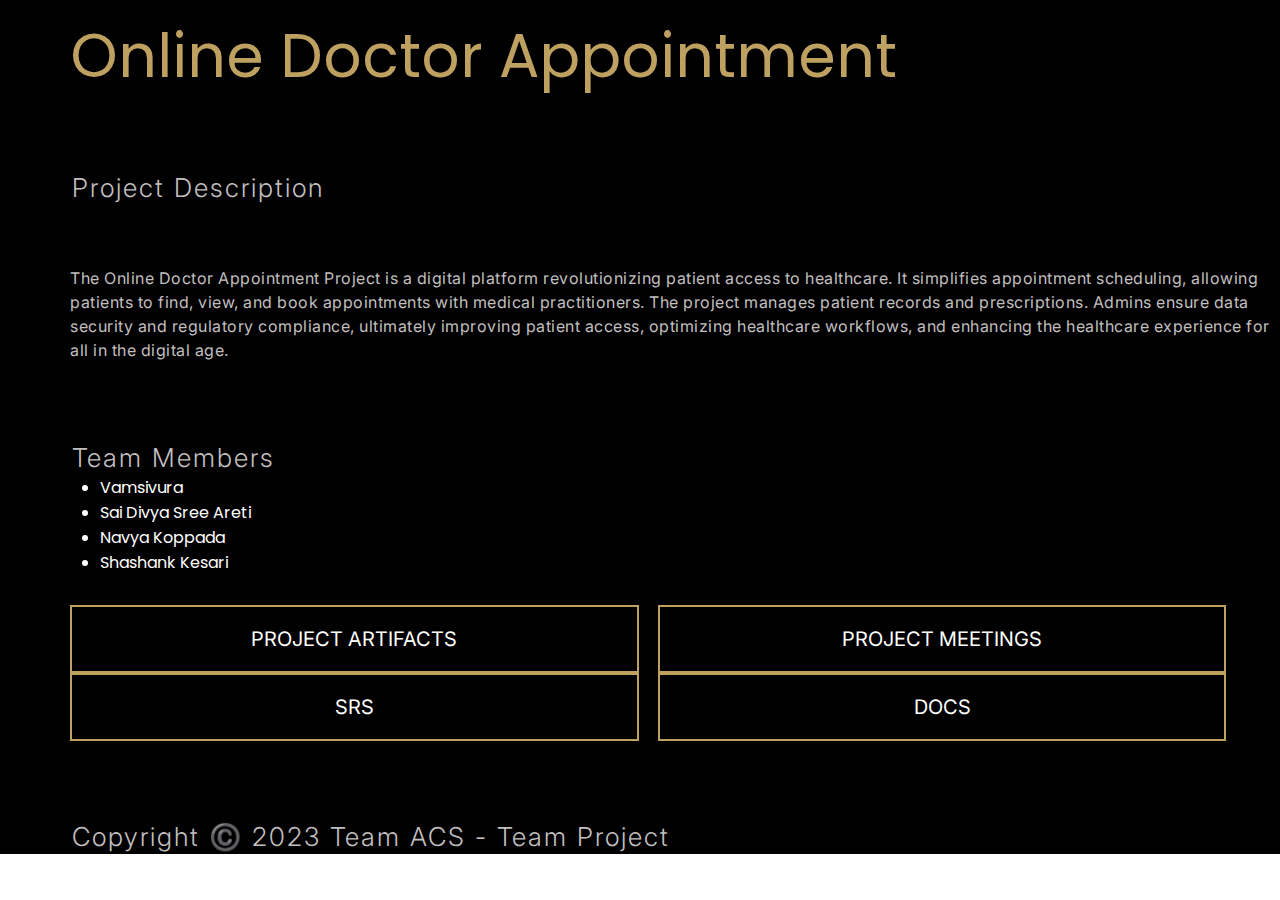
<file: index.html>
<!DOCTYPE html>
<html lang="en">
  <head>
    <meta charset="UTF-8" />
    <meta name="viewport" content="width=device-width, initial-scale=1.0" />
    <title>Team Project</title>
    <link rel="stylesheet" href="style.css" />
  </head>
  <body>
    <header>
      <div class="header-right-top">
      </div>
      <div class="header-left-side">
        <h2>
          Online Doctor Appointment 
        </h2>
        <h3>Project Description</h3>
        <p>
          The Online Doctor Appointment Project is a digital platform revolutionizing patient access to healthcare. It simplifies appointment scheduling, allowing patients to find, view, and book appointments with medical practitioners. The project manages patient records and prescriptions. Admins ensure data security and regulatory compliance, ultimately improving patient access, optimizing healthcare workflows, and enhancing the healthcare experience for all in the digital age.
        </p>
        <h3>Team Members</h3>
        <ul class="list">
          <li>Vamsivura</li>
          <li>Sai Divya Sree Areti</li>
          <li>Navya Koppada</li>
          <li>Shashank Kesari</li>
          </ul>
        <a href="https://github.com/Vamsivura/GVSU-CIS641-Team-ACS/tree/main/docs" target="_blank"><button>Project artifacts</button></a>
        <a href="https://github.com/Vamsivura/GVSU-CIS641-Team-ACS/tree/main/meetings" target="_blank"><button>Project Meetings</button></a>
        <a href="//github.com/Vamsivura/GVSU-CIS641-Team-ACS/blob/main/software_requirements_specification.md" target="_blank"><button>SRS</button></a>
        <a href="https://github.com/Vamsivura/GVSU-CIS641-Team-ACS/tree/main/PPT" target="_blank"><button>Docs</button></a>
        <br />
        <h3>Copyright ©️ 2023 Team ACS - Team Project</h3>
      </div>
    
    </header>
  </body>
</html>
</file>
<file: style.css>
/* Google Font  */
@import url("https://fonts.googleapis.com/css2?family=Poppins:wght@700&display=swap");

@import url("https://fonts.googleapis.com/css2?family=Inter:wght@600;700&display=swap");

/* Custom CSS  */
* {
  margin: 0;
  padding: 0;
  box-sizing: border-box;
  outline: none;
  border: none;
  /* list-style: none; */
  text-decoration: none;
  font-family: "Poppins", sans-serif;
}
::selection {
  color: black;
  background-color: #bea060;
}
header {
  width: 100%;
  height: 100%;
  background-color: black;
  display: flex;
}

.body{
  height: 100%;
}

.header-right-top {
  color: black;
  position: absolute;
  height: max-content;
  top: 0;
  right: 0;
}

.header-left-side {
  padding: 0 0 0 70px;
  color: white;
}
.header-left-side h2 {
  color: #bea060;
  line-height: 1.2em;
  font-size: 60px;
  padding-top: 20px;
  font-weight: 400 !important;
}
.header-left-side h3 {
  color: #bea060;
  font-family: "Inter", sans-serif;
  font-size: 26px;
  line-height: 1.2em;
  font-weight: 500;
  letter-spacing: 2px;
  padding: 2px;
}
.header-left-side p {
  margin-top: 5%;
  font-family: "Inter", sans-serif;
  letter-spacing: 0.5px;
  font-size: 16px;
  color: #c1bfbf;
  line-height: 1.5;
}
button {
  padding: 20px 10px;
  border: 2px solid #bea060;
  background: transparent;
  width: 47%;
  color: white;
  margin-right: 15px;
  font-family: "Inter", sans-serif;
  font-size: 20px;
  text-transform: uppercase;
  cursor: pointer;
}
button:hover {
  background-color: #bea060;
  transition: 0.7s;
}
.btn {
  width: 97%;
  background-color: #bea060;
}
.header-left-side h3 {
  color: #c1bfbf;
  padding-top: 80px;
  font-family: "Inter", sans-serif;
  font-weight: 300;
}
.header-right-side  {
  width: 100%;
  height: 100%;
}
.list{
  color: white;
  padding-left: 30px;
  padding-bottom: 30px;
}
</file>
